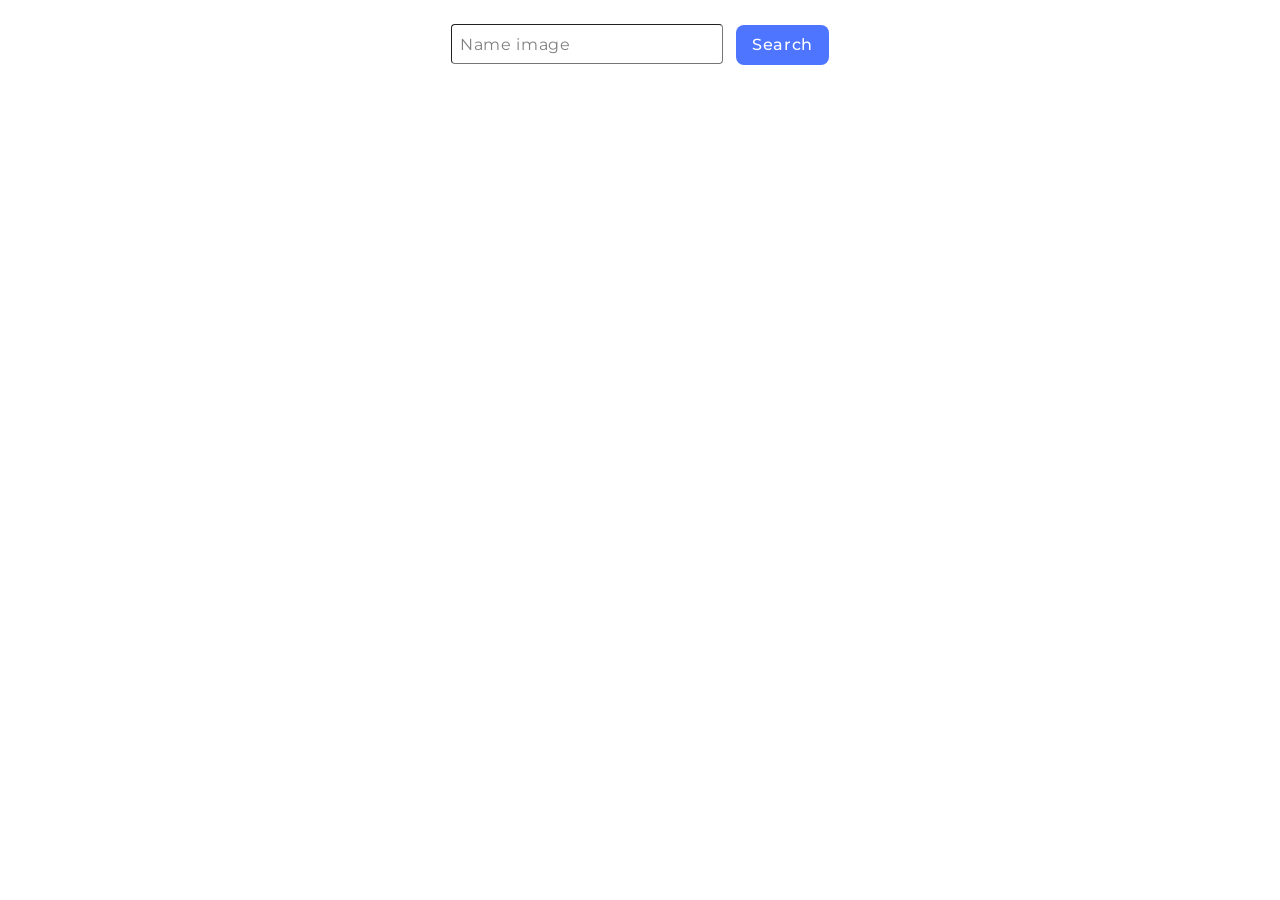
<file: src/index.html>
<!DOCTYPE html>
<html lang="en">

<head>
  <meta charset="UTF-8" />
  <link rel="icon" type="image/svg+xml" href="/favicon.svg" />
  <meta name="viewport" content="width=device-width, initial-scale=1.0" />
  <title>HOME WORK 11</title>
  <link rel="preconnect" href="https://fonts.googleapis.com">
  <link rel="preconnect" href="https://fonts.gstatic.com" crossorigin>
  <link href="https://fonts.googleapis.com/css2?family=Montserrat:ital,wght@0,100..900;1,100..900&display=swap"
    rel="stylesheet">
  <link rel="stylesheet" href="https://cdnjs.cloudflare.com/ajax/libs/modern-normalize/2.0.0/modern-normalize.min.css"
    integrity="sha512-4xo8blKMVCiXpTaLzQSLSw3KFOVPWhm/TRtuPVc4WG6kUgjH6J03IBuG7JZPkcWMxJ5huwaBpOpnwYElP/m6wg=="
    crossorigin="anonymous" referrerpolicy="no-referrer" />
  <link rel="stylesheet" href="./css/styles.css" />
</head>

<body>

  <div class="container">

    <form class="form">
      <label class="label-form" for="image-inp"></label>
      <input class="input-form" type="text" name="image" id="image-inp" placeholder="Name image" required />
      <button class="btn-submit" type="submit">Search</button>
    </form>

    <ul class="gallery"></ul>

  </div>

  <!-- <script type="module" src="./js/pixabay-api.js"></script>
  <script type="module" src="./js/render-functions.js"></script> -->
  <script type="module" src="./main.js"></script>


</body>

</html>
</file>
<file: src/css/styles.css>
/**
  |============================
  | include css partials with
  | default @import url()
  |============================
*/
@import url('./reset.css');
@import url('./header.css');

:root {
  font-family: Inter, Avenir, Helvetica, Arial, sans-serif;
  font-size: 16px;
  line-height: 24px;
  font-weight: 400;

  color: #242424;
  background-color: rgba(255, 255, 255, 0.87);

  font-synthesis: none;
  text-rendering: optimizeLegibility;
  -webkit-font-smoothing: antialiased;
  -moz-osx-font-smoothing: grayscale;
  -webkit-text-size-adjust: 100%;
}

.container {
  max-width: 1160px;
  padding: 0 16px;
  margin: auto;
}
.form {
  margin-right: auto;
  margin-left: auto;
  margin-top: 24px;
  margin-bottom: 34px;
  text-align: center;
}

.input-form {
  border-radius: 4px;
  border-width: 1px;
  width: 272px;
  height: 40px;
  padding: 8px;
  margin-right: 8px;
}
.input-form::placeholder {
  font-family: 'Montserrat', sans-serif;
  font-weight: 400;
  font-size: 16px;
  line-height: 1.5;
  letter-spacing: 0.04em;
  color: #808080;
}
.input-form:placeholder-shown {
  outline: none;
}
.btn-submit {
  border-radius: 8px;
  padding: 8px 16px;
  min-width: 91px;
  height: 40px;
  background: #4e75ff;
  border: none;
  font-family: 'Montserrat', sans-serif;
  font-weight: 500;
  font-size: 16px;
  line-height: 1.5;
  letter-spacing: 0.04em;
  color: #fff;
}
.gallery {
  display: flex;
  gap: 24px;
  width: 1128px;
  flex-wrap: wrap;
  margin-left: auto;
  margin-right: auto;
}

.gallery-item {
  display: flex;
  width: calc((100% - 48px) / 3);
  flex-direction: column;
  justify-content: space-between;
}

img {
  display: block;
  width: 100%;
  height: 100%px;
}
.gallery-description {
  display: flex;
  padding: 4px;
  justify-content: space-evenly;
}
.gallery-description > li {
  display: flex;
  flex-direction: column;
  text-align: center;
}
.gallery-description h3 {
  font-weight: 600;
  font-size: 12px;
  line-height: 133%;
  letter-spacing: 0.04em;
  color: #2e2f42;
}
.gallery-description p {
  text-align: center;
  font-weight: 400;
  font-size: 12px;
  line-height: 200%;
  letter-spacing: 0.04em;
  color: #2e2f42;
}
.gallery-image {
  height: 152px;
}

.loader {
  width: 48px;
  height: 48px;
  border: 5px solid #fff;
  border-bottom-color: #ff3d00;
  border-radius: 50%;
  display: inline-block;
  box-sizing: border-box;
  animation: rotation 1s linear infinite;
  margin: 0 auto;
}

@keyframes rotation {
  0% {
    transform: rotate(0deg);
  }
  100% {
    transform: rotate(360deg);
  }
}
</file>
